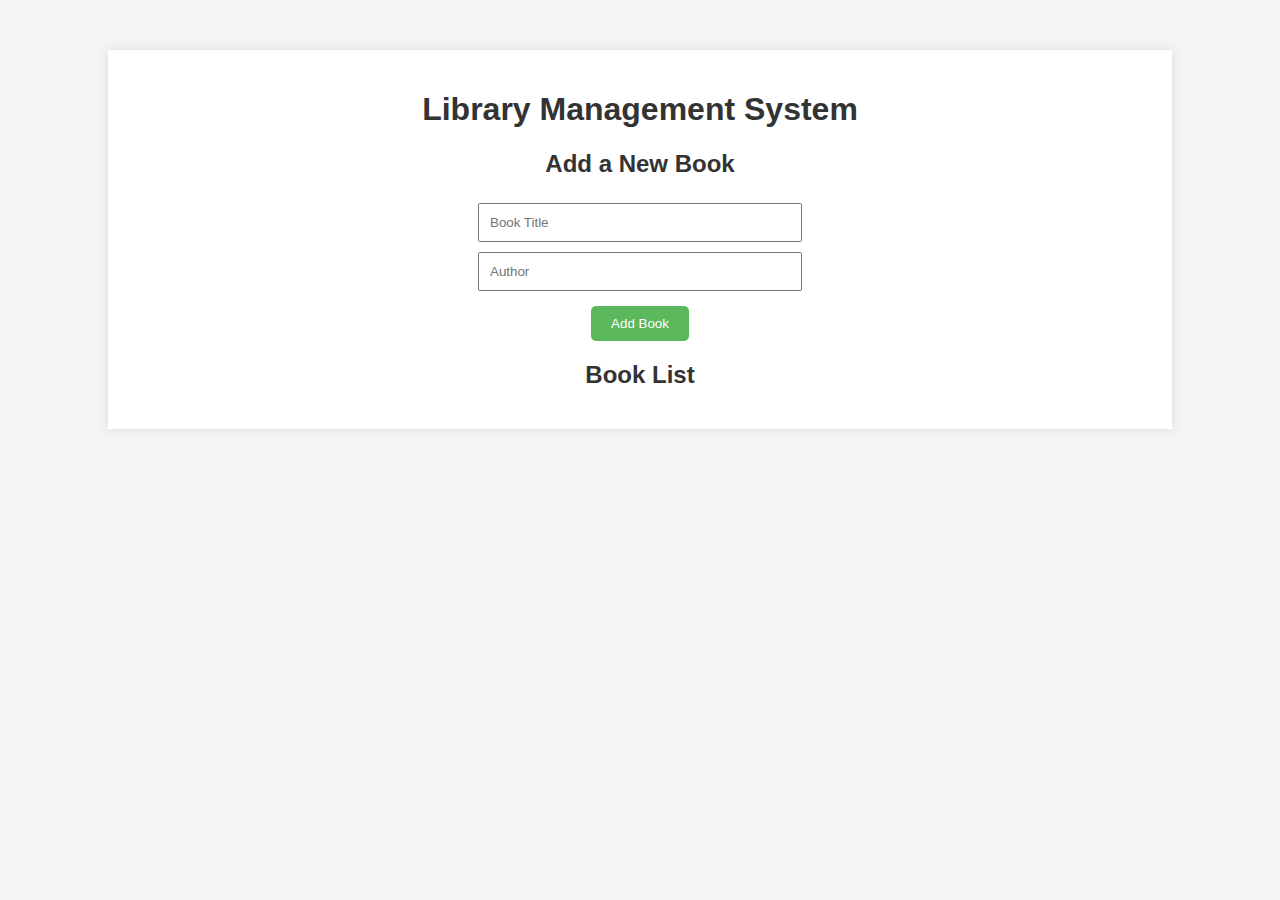
<file: Web application/chatgpt/index.html>
<!DOCTYPE html>
<html lang="en">
<head>
    <meta charset="UTF-8">
    <meta name="viewport" content="width=device-width, initial-scale=1.0">
    <title>Library Management System</title>
    <link rel="stylesheet" href="styles.css">
</head>
<body>
    <div class="container">
        <h1>Library Management System</h1>
        <div class="form-container">
            <h2>Add a New Book</h2>
            <form id="bookForm">
                <input type="text" id="bookTitle" placeholder="Book Title" required>
                <input type="text" id="bookAuthor" placeholder="Author" required>
                <button type="submit">Add Book</button>
            </form>
        </div>
        <div class="list-container">
            <h2>Book List</h2>
            <ul id="bookList"></ul>
        </div>
    </div>

    <script src="scripts.js"></script>
</body>
</html>
</file>
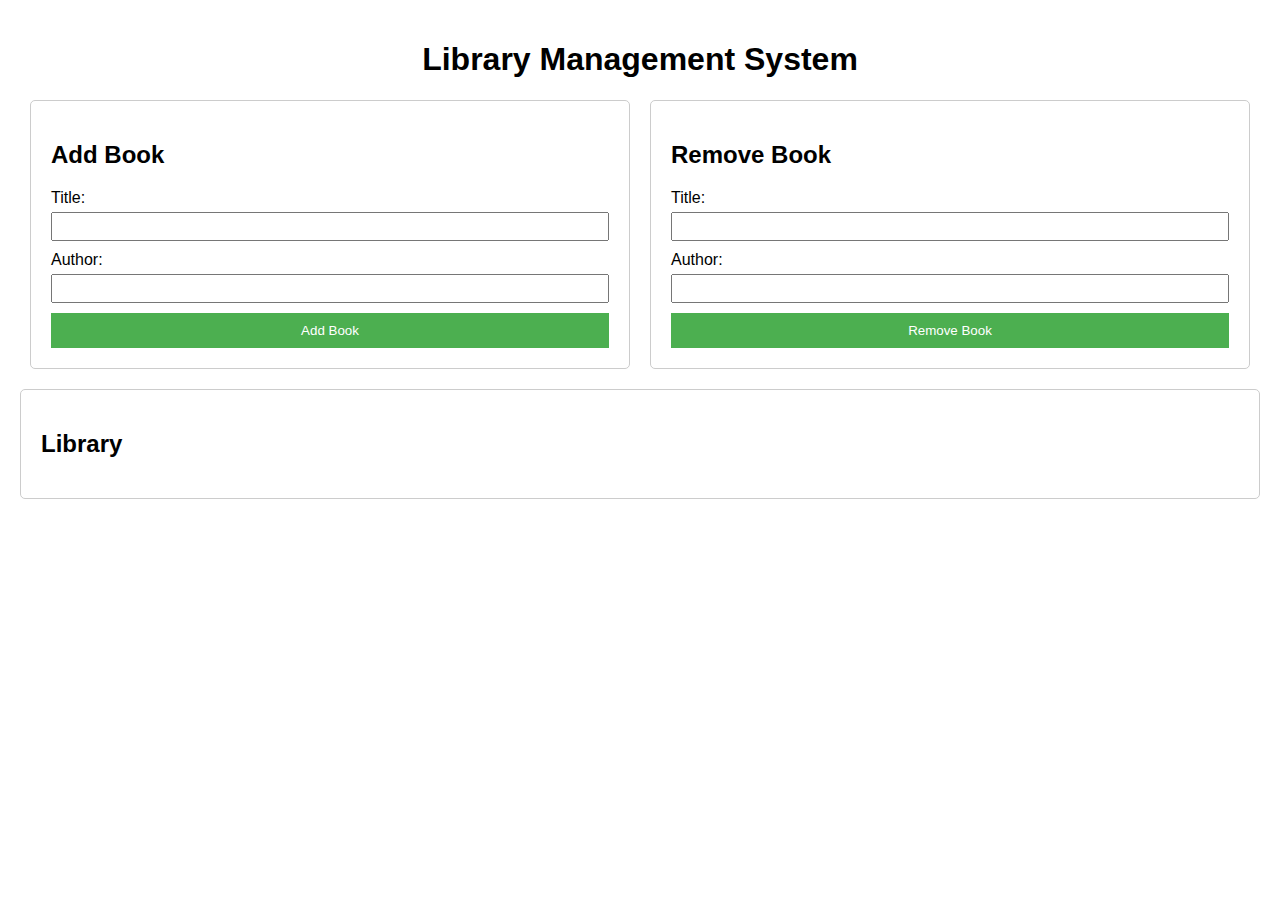
<file: Web application/Claude/index.html>
<!DOCTYPE html>
<html>
<head>
    <title>Library Management System</title>
    <link rel="stylesheet" href="styles.css">
</head>
<body>
    <h1>Library Management System</h1>
    <div class="container">
        <div class="form-container">
            <h2>Add Book</h2>
            <form id="addBookForm">
                <label for="title">Title:</label>
                <input type="text" id="title" name="title" required>
                <label for="author">Author:</label>
                <input type="text" id="author" name="author" required>
                <button type="submit">Add Book</button>
            </form>
        </div>
        <div class="form-container">
            <h2>Remove Book</h2>
            <form id="removeBookForm">
                <label for="removeTitle">Title:</label>
                <input type="text" id="removeTitle" name="removeTitle" required>
                <label for="removeAuthor">Author:</label>
                <input type="text" id="removeAuthor" name="removeAuthor" required>
                <button type="submit">Remove Book</button>
            </form>
        </div>
    </div>
    <div class="book-list-container">
        <h2>Library</h2>
        <ul id="bookList"></ul>
    </div>
    <script src="script.js"></script>
</body>
</html>
</file>
<file: Web application/chatgpt/styles.css>
body {
    font-family: Arial, sans-serif;
    background-color: #f4f4f4;
    margin: 0;
    padding: 0;
}

.container {
    width: 80%;
    margin: 0 auto;
    padding: 20px;
    background: #fff;
    box-shadow: 0 0 10px rgba(0, 0, 0, 0.1);
    margin-top: 50px;
}

h1, h2 {
    text-align: center;
    color: #333;
}

.form-container {
    margin-bottom: 20px;
}

form {
    display: flex;
    flex-direction: column;
    align-items: center;
}

form input {
    padding: 10px;
    margin: 5px;
    width: 80%;
    max-width: 300px;
}

form button {
    padding: 10px 20px;
    margin-top: 10px;
    border: none;
    background-color: #5cb85c;
    color: white;
    cursor: pointer;
    border-radius: 5px;
}

form button:hover {
    background-color: #4cae4c;
}

.list-container {
    margin-top: 20px;
}

#bookList {
    list-style-type: none;
    padding: 0;
}

#bookList li {
    background: #f4f4f4;
    margin: 10px 0;
    padding: 10px;
    border-left: 5px solid #5cb85c;
    display: flex;
    justify-content: space-between;
    align-items: center;
}

#bookList button {
    border: none;
    background-color: #d9534f;
    color: white;
    padding: 5px 10px;
    cursor: pointer;
    border-radius: 3px;
}

#bookList button:hover {
    background-color: #c9302c;
}
</file>
<file: Web application/Claude/styles.css>
body {
    font-family: Arial, sans-serif;
    margin: 0;
    padding: 20px;
}

h1 {
    text-align: center;
}

.container {
    display: flex;
    justify-content: space-around;
    margin-bottom: 20px;
}

.form-container {
    width: 45%;
    border: 1px solid #ccc;
    padding: 20px;
    border-radius: 5px;
}

form {
    display: flex;
    flex-direction: column;
}

label {
    margin-bottom: 5px;
}

input[type="text"] {
    padding: 5px;
    margin-bottom: 10px;
}

button[type="submit"] {
    padding: 10px;
    background-color: #4CAF50;
    color: white;
    border: none;
    cursor: pointer;
}

.book-list-container {
    border: 1px solid #ccc;
    padding: 20px;
    border-radius: 5px;
}

#bookList {
    list-style-type: none;
    padding: 0;
}

#bookList li {
    margin-bottom: 5px;
}
</file>
